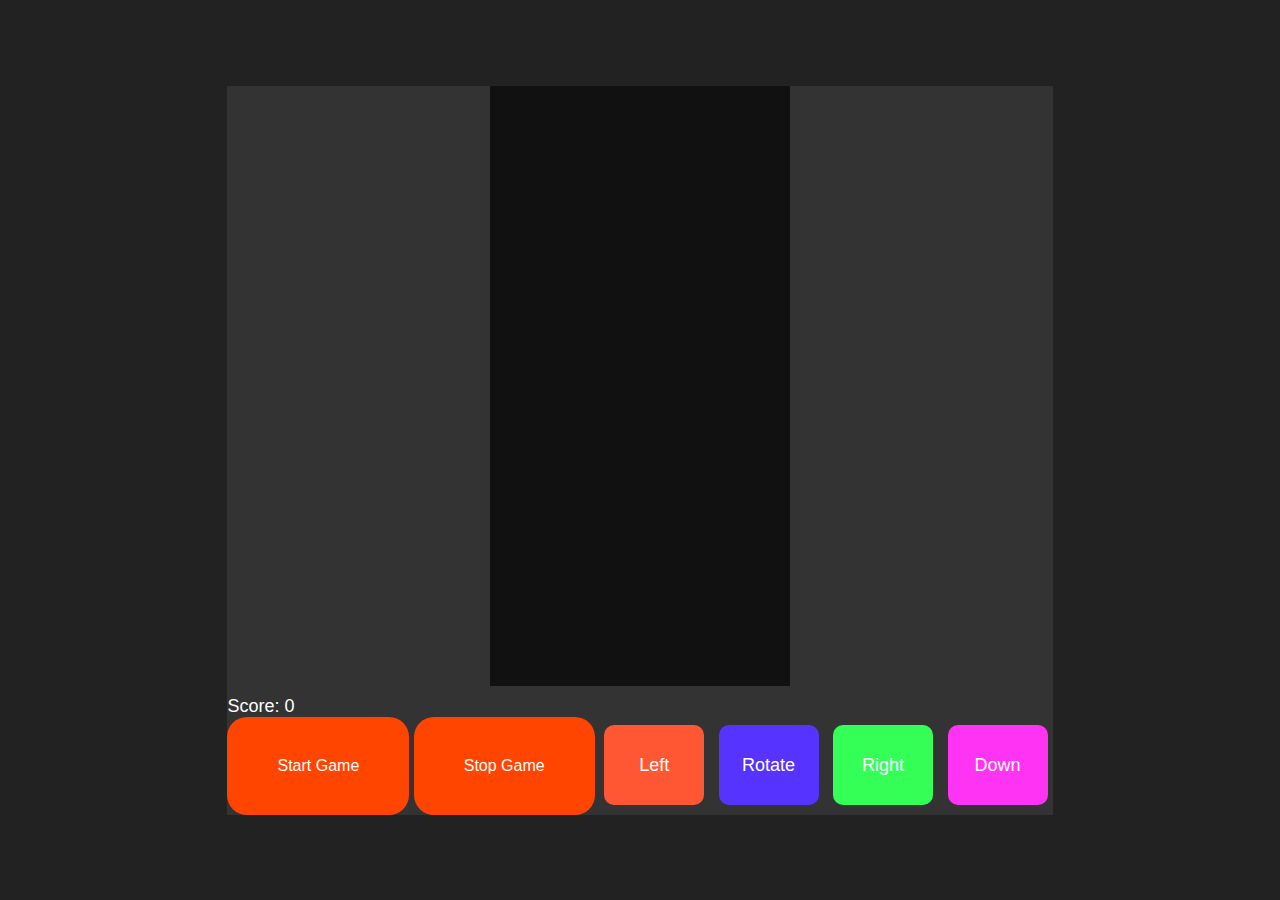
<file: index.html>
<!DOCTYPE html>
<html lang="en">

<head>
    <meta charset="UTF-8">
    <meta name="viewport" content="width=device-width, initial-scale=1.0">
    <title>Tetris Game</title>
    <link rel="stylesheet" href="css/style.css">
    <!-- Rujukan ke file CSS Anda -->
</head>

<body>
    <audio id="rotate-sound" src="sounds/rotate.mp3"></audio>
    <audio id="score-sound" src="sounds/score.mp3"></audio>

    <div class="game-container">
        <canvas id="tetris" width="300" height="600"></canvas>
        <div id="score">Score: 0</div>
        <button id="start-button">Start Game</button>
        <button id="stop-button">Stop Game</button>
        <!-- <button id="save-score-button">Simpan Skor</button>
        <button id="view-score-history-button">Lihat Riwayat Skor</button> -->

        <button id="left-button" class="touch-control">Left</button>
        <button id="rotate-button" class="touch-control">Rotate</button>
        <button id="right-button" class="touch-control">Right</button>
        <button id="down-button" class="touch-control">Down</button>



    </div>
    <script src="js/tetris.js"></script>
    <!-- Rujukan ke file JavaScript Anda -->
</body>

</html>
</file>
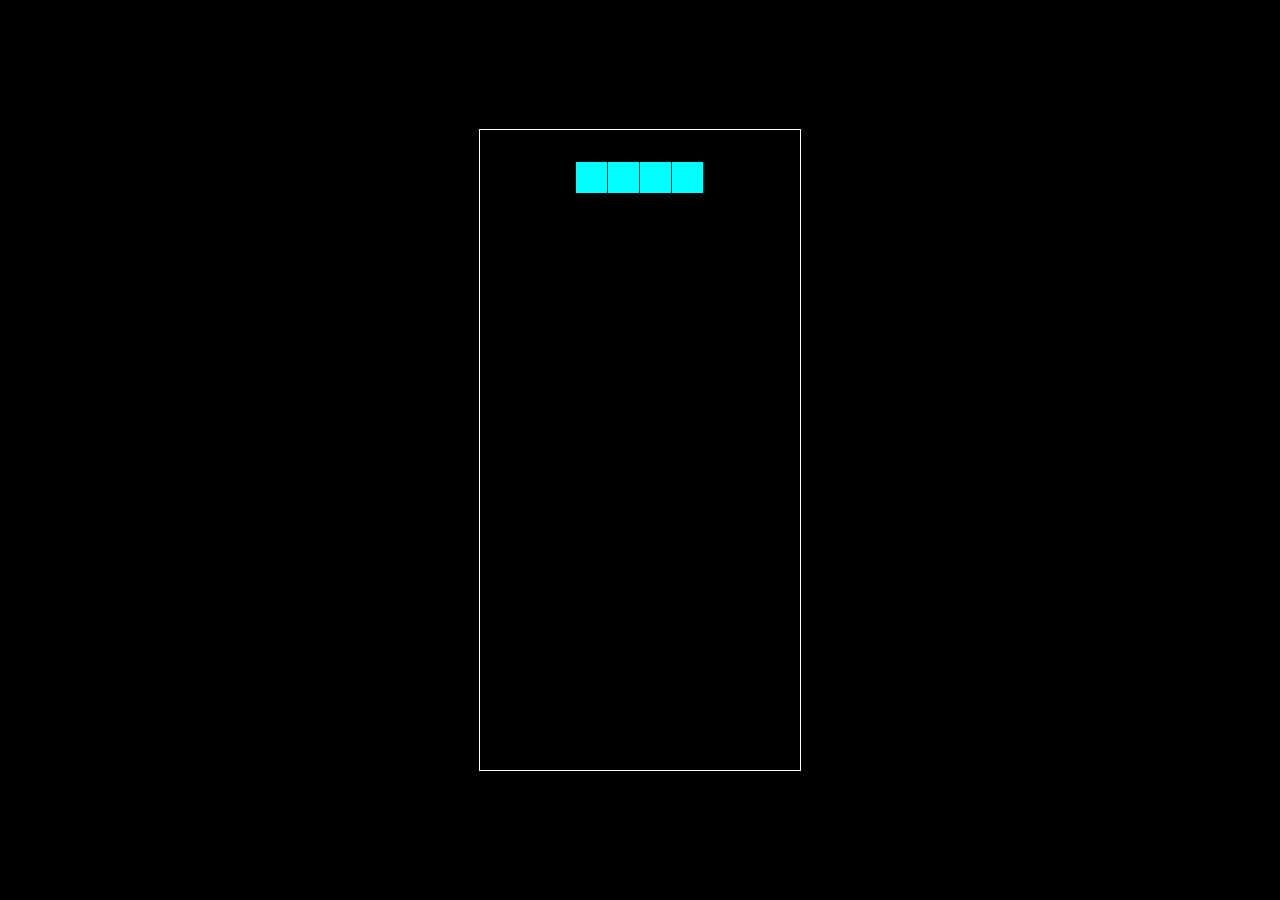
<file: tetris.html>
<!DOCTYPE html>
<html>

<head>
    <title>Basic Tetris HTML Game</title>
    <meta charset="UTF-8">
    <style>
        html,
        body {
            height: 100%;
            margin: 0;
        }
        
        body {
            background: black;
            display: flex;
            align-items: center;
            justify-content: center;
        }
        
        canvas {
            border: 1px solid white;
        }
    </style>
</head>

<body>
    <canvas width="320" height="640" id="game"></canvas>
    <script>
        // https://tetris.fandom.com/wiki/Tetris_Guideline

        // get a random integer between the range of [min,max]
        // @see https://stackoverflow.com/a/1527820/2124254
        function getRandomInt(min, max) {
            min = Math.ceil(min);
            max = Math.floor(max);

            return Math.floor(Math.random() * (max - min + 1)) + min;
        }

        // generate a new tetromino sequence
        // @see https://tetris.fandom.com/wiki/Random_Generator
        function generateSequence() {
            const sequence = ['I', 'J', 'L', 'O', 'S', 'T', 'Z'];

            while (sequence.length) {
                const rand = getRandomInt(0, sequence.length - 1);
                const name = sequence.splice(rand, 1)[0];
                tetrominoSequence.push(name);
            }
        }

        // get the next tetromino in the sequence
        function getNextTetromino() {
            if (tetrominoSequence.length === 0) {
                generateSequence();
            }

            const name = tetrominoSequence.pop();
            const matrix = tetrominos[name];

            // I and O start centered, all others start in left-middle
            const col = playfield[0].length / 2 - Math.ceil(matrix[0].length / 2);

            // I starts on row 21 (-1), all others start on row 22 (-2)
            const row = name === 'I' ? -1 : -2;

            return {
                name: name, // name of the piece (L, O, etc.)
                matrix: matrix, // the current rotation matrix
                row: row, // current row (starts offscreen)
                col: col // current col
            };
        }

        // rotate an NxN matrix 90deg
        // @see https://codereview.stackexchange.com/a/186834
        function rotate(matrix) {
            const N = matrix.length - 1;
            const result = matrix.map((row, i) =>
                row.map((val, j) => matrix[N - j][i])
            );

            return result;
        }

        // check to see if the new matrix/row/col is valid
        function isValidMove(matrix, cellRow, cellCol) {
            for (let row = 0; row < matrix.length; row++) {
                for (let col = 0; col < matrix[row].length; col++) {
                    if (matrix[row][col] && (
                            // outside the game bounds
                            cellCol + col < 0 ||
                            cellCol + col >= playfield[0].length ||
                            cellRow + row >= playfield.length ||
                            // collides with another piece
                            playfield[cellRow + row][cellCol + col])) {
                        return false;
                    }
                }
            }

            return true;
        }

        // place the tetromino on the playfield
        function placeTetromino() {
            for (let row = 0; row < tetromino.matrix.length; row++) {
                for (let col = 0; col < tetromino.matrix[row].length; col++) {
                    if (tetromino.matrix[row][col]) {

                        // game over if piece has any part offscreen
                        if (tetromino.row + row < 0) {
                            return showGameOver();
                        }

                        playfield[tetromino.row + row][tetromino.col + col] = tetromino.name;
                    }
                }
            }

            // check for line clears starting from the bottom and working our way up
            for (let row = playfield.length - 1; row >= 0;) {
                if (playfield[row].every(cell => !!cell)) {

                    // drop every row above this one
                    for (let r = row; r >= 0; r--) {
                        for (let c = 0; c < playfield[r].length; c++) {
                            playfield[r][c] = playfield[r - 1][c];
                        }
                    }
                } else {
                    row--;
                }
            }

            tetromino = getNextTetromino();
        }

        // show the game over screen
        function showGameOver() {
            cancelAnimationFrame(rAF);
            gameOver = true;

            context.fillStyle = 'black';
            context.globalAlpha = 0.75;
            context.fillRect(0, canvas.height / 2 - 30, canvas.width, 60);

            context.globalAlpha = 1;
            context.fillStyle = 'white';
            context.font = '36px monospace';
            context.textAlign = 'center';
            context.textBaseline = 'middle';
            context.fillText('GAME OVER!', canvas.width / 2, canvas.height / 2);
        }

        const canvas = document.getElementById('game');
        const context = canvas.getContext('2d');
        const grid = 32;
        const tetrominoSequence = [];

        // keep track of what is in every cell of the game using a 2d array
        // tetris playfield is 10x20, with a few rows offscreen
        const playfield = [];

        // populate the empty state
        for (let row = -2; row < 20; row++) {
            playfield[row] = [];

            for (let col = 0; col < 10; col++) {
                playfield[row][col] = 0;
            }
        }

        // how to draw each tetromino
        // @see https://tetris.fandom.com/wiki/SRS
        const tetrominos = {
            'I': [
                [0, 0, 0, 0],
                [1, 1, 1, 1],
                [0, 0, 0, 0],
                [0, 0, 0, 0]
            ],
            'J': [
                [1, 0, 0],
                [1, 1, 1],
                [0, 0, 0],
            ],
            'L': [
                [0, 0, 1],
                [1, 1, 1],
                [0, 0, 0],
            ],
            'O': [
                [1, 1],
                [1, 1],
            ],
            'S': [
                [0, 1, 1],
                [1, 1, 0],
                [0, 0, 0],
            ],
            'Z': [
                [1, 1, 0],
                [0, 1, 1],
                [0, 0, 0],
            ],
            'T': [
                [0, 1, 0],
                [1, 1, 1],
                [0, 0, 0],
            ]
        };

        // color of each tetromino
        const colors = {
            'I': 'cyan',
            'O': 'yellow',
            'T': 'purple',
            'S': 'green',
            'Z': 'red',
            'J': 'blue',
            'L': 'orange'
        };

        let count = 0;
        let tetromino = getNextTetromino();
        let rAF = null; // keep track of the animation frame so we can cancel it
        let gameOver = false;

        // game loop
        function loop() {
            rAF = requestAnimationFrame(loop);
            context.clearRect(0, 0, canvas.width, canvas.height);

            // draw the playfield
            for (let row = 0; row < 20; row++) {
                for (let col = 0; col < 10; col++) {
                    if (playfield[row][col]) {
                        const name = playfield[row][col];
                        context.fillStyle = colors[name];

                        // drawing 1 px smaller than the grid creates a grid effect
                        context.fillRect(col * grid, row * grid, grid - 1, grid - 1);
                    }
                }
            }

            // draw the active tetromino
            if (tetromino) {

                // tetromino falls every 35 frames
                if (++count > 35) {
                    tetromino.row++;
                    count = 0;

                    // place piece if it runs into anything
                    if (!isValidMove(tetromino.matrix, tetromino.row, tetromino.col)) {
                        tetromino.row--;
                        placeTetromino();
                    }
                }

                context.fillStyle = colors[tetromino.name];

                for (let row = 0; row < tetromino.matrix.length; row++) {
                    for (let col = 0; col < tetromino.matrix[row].length; col++) {
                        if (tetromino.matrix[row][col]) {

                            // drawing 1 px smaller than the grid creates a grid effect
                            context.fillRect((tetromino.col + col) * grid, (tetromino.row + row) * grid, grid - 1, grid - 1);
                        }
                    }
                }
            }
        }

        // listen to keyboard events to move the active tetromino
        document.addEventListener('keydown', function(e) {
            if (gameOver) return;

            // left and right arrow keys (move)
            if (e.which === 37 || e.which === 39) {
                const col = e.which === 37 ?
                    tetromino.col - 1 :
                    tetromino.col + 1;

                if (isValidMove(tetromino.matrix, tetromino.row, col)) {
                    tetromino.col = col;
                }
            }

            // up arrow key (rotate)
            if (e.which === 38) {
                const matrix = rotate(tetromino.matrix);
                if (isValidMove(matrix, tetromino.row, tetromino.col)) {
                    tetromino.matrix = matrix;
                }
            }

            // down arrow key (drop)
            if (e.which === 40) {
                const row = tetromino.row + 1;

                if (!isValidMove(tetromino.matrix, row, tetromino.col)) {
                    tetromino.row = row - 1;

                    placeTetromino();
                    return;
                }

                tetromino.row = row;
            }
        });

        // start the game
        rAF = requestAnimationFrame(loop);
    </script>
</body>

</html>
</file>
<file: css/style.css>
body {
    font-family: Arial, sans-serif;
    background-color: #222;
    margin: 0;
    padding: 0;
    display: flex;
    justify-content: center;
    align-items: center;
    min-height: 100vh;
}

.game-container {
    background-color: #333;
    padding: 0px;
    border-radius: 0px;
    /*text-align: center;*/
}

canvas {
    border: 0px solid #666;
    display: block;
    margin: 0 auto;
    background-color: #111;
}

h1 {
    color: #fff;
    font-size: 24px;
}

#score {
    color: #fff;
    font-size: 18px;
    margin-top: 10px;
}

button {
    background-color: #ff4500;
    color: #fff;
    border: none;
    padding: 40px 50px;
    font-size: 16px;
    cursor: pointer;
    margin-top: 0px;
    border-radius: 20px;
}

button:hover {
    background-color: #ff5733;
}


/* Styling dasar untuk tombol kontrol */


/* Styling dasar untuk tombol kontrol */


/* CSS untuk tombol-tombol kontrol pada tampilan mobile */


/* CSS untuk tombol-tombol kontrol Tetris */


/* CSS untuk tombol-tombol kontrol Tetris */

.touch-control {
    width: 80px;
    height: 80px;
    font-size: 18px;
    margin: 5px;
    background-color: #333;
    color: #fff;
    border: none;
    border-radius: 10px;
    cursor: pointer;
    display: inline-flex;
    justify-content: center;
    align-items: center;
}


/* CSS tambahan untuk tampilan mobile */

@media (max-width: 480px) {
    .touch-control {
        width: 50px;
        height: 50px;
        font-size: 14px;
        margin: 2px;
    }
}


/* Styling tambahan untuk masing-masing tombol */

#left-button {
    background-color: #ff5733;
}

#right-button {
    background-color: #33ff57;
}

#rotate-button {
    background-color: #5733ff;
}

#down-button {
    background-color: #ff33f3;
}


/* Media queries untuk perangkat berukuran kecil (misalnya, perangkat Android) */

@media screen and (max-width: 768px) {
    .game-container {
        text-align: center;
    }
    canvas#tetris {
        width: 100%;
        max-width: 300px;
        /* Atur lebar maksimum sesuai kebutuhan Anda */
        height: auto;
    }
    #score {
        font-size: 16px;
        /* Atur ukuran font sesuai kebutuhan Anda */
    }
    /* Atur gaya tombol kontrol sesuai dengan kebutuhan Anda */
    .touch-control {
        width: 40px;
        height: 40px;
        font-size: 14px;
        line-height: 40px;
    }
}
</file>
